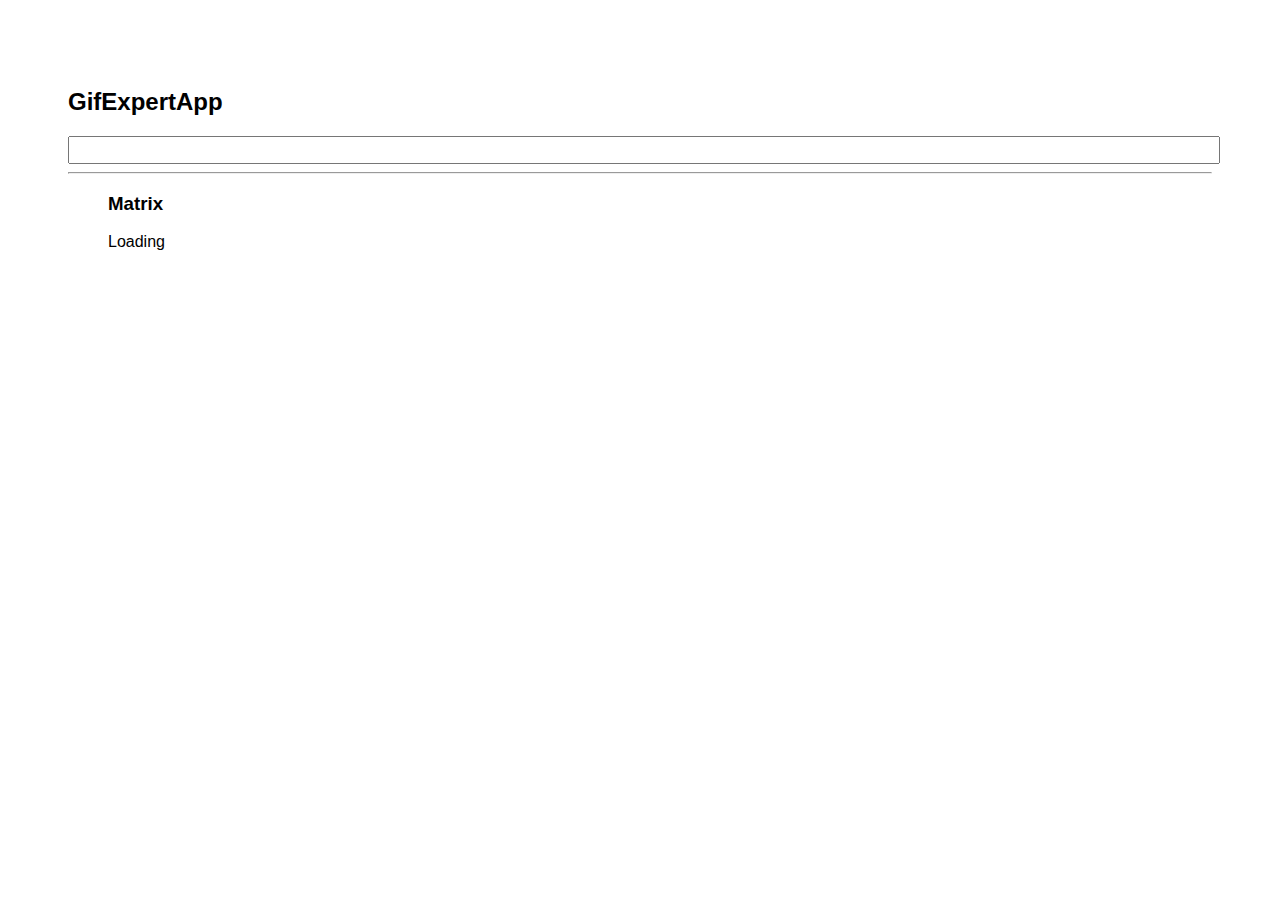
<file: docs/index.html>
<!doctype html>
<html lang="en">

<head>
  <meta charset="utf-8" />
  <link rel="icon" href="./favicon.ico" />
  <meta name="viewport" content="width=device-width,initial-scale=1" />
  <meta name="theme-color" content="#000000" />
  <meta name="description" content="Web site created using create-react-app" />
  <link rel="apple-touch-icon" href="./logo192.png" />
  <link rel="manifest" href="./manifest.json" />
  <link rel="stylesheet" href="https://cdnjs.cloudflare.com/ajax/libs/animate.css/4.1.1/animate.min.css" />
  <title>Gif Expert App</title>
  <link href="./static/css/main.29e8bd38.chunk.css" rel="stylesheet">
</head>

<body><noscript>You need to enable JavaScript to run this app.</noscript>
  <div id="root"></div>
  <script>!function (e) { function r(r) { for (var n, p, f = r[0], i = r[1], l = r[2], c = 0, s = []; c < f.length; c++)p = f[c], Object.prototype.hasOwnProperty.call(o, p) && o[p] && s.push(o[p][0]), o[p] = 0; for (n in i) Object.prototype.hasOwnProperty.call(i, n) && (e[n] = i[n]); for (a && a(r); s.length;)s.shift()(); return u.push.apply(u, l || []), t() } function t() { for (var e, r = 0; r < u.length; r++) { for (var t = u[r], n = !0, f = 1; f < t.length; f++) { var i = t[f]; 0 !== o[i] && (n = !1) } n && (u.splice(r--, 1), e = p(p.s = t[0])) } return e } var n = {}, o = { 1: 0 }, u = []; function p(r) { if (n[r]) return n[r].exports; var t = n[r] = { i: r, l: !1, exports: {} }; return e[r].call(t.exports, t, t.exports, p), t.l = !0, t.exports } p.m = e, p.c = n, p.d = function (e, r, t) { p.o(e, r) || Object.defineProperty(e, r, { enumerable: !0, get: t }) }, p.r = function (e) { "undefined" != typeof Symbol && Symbol.toStringTag && Object.defineProperty(e, Symbol.toStringTag, { value: "Module" }), Object.defineProperty(e, "__esModule", { value: !0 }) }, p.t = function (e, r) { if (1 & r && (e = p(e)), 8 & r) return e; if (4 & r && "object" == typeof e && e && e.__esModule) return e; var t = Object.create(null); if (p.r(t), Object.defineProperty(t, "default", { enumerable: !0, value: e }), 2 & r && "string" != typeof e) for (var n in e) p.d(t, n, function (r) { return e[r] }.bind(null, n)); return t }, p.n = function (e) { var r = e && e.__esModule ? function () { return e.default } : function () { return e }; return p.d(r, "a", r), r }, p.o = function (e, r) { return Object.prototype.hasOwnProperty.call(e, r) }, p.p = "/"; var f = this["webpackJsonpgif-expert-app"] = this["webpackJsonpgif-expert-app"] || [], i = f.push.bind(f); f.push = r, f = f.slice(); for (var l = 0; l < f.length; l++)r(f[l]); var a = i; t() }([])</script>
  <script src="./static/js/2.b5d0f97d.chunk.js"></script>
  <script src="./static/js/main.e108bef2.chunk.js"></script>
</body>

</html>
</file>
<file: docs/static/css/main.29e8bd38.chunk.css>
*{font-family:Arial,Helvetica,sans-serif}body{padding:60px}input{color:#00f;font-size:1.2rem;width:100%}.card-grid{display:flex;flex-direction:row;flex-wrap:wrap}.card{align-content:center;border:1px solid grey;border-radius:6px;margin-bottom:10px;margin-right:10px;overflow:hidden}.card p{padding:5px;text-align:center}.card img{max-height:170px}
/*# sourceMappingURL=main.29e8bd38.chunk.css.map */
</file>
